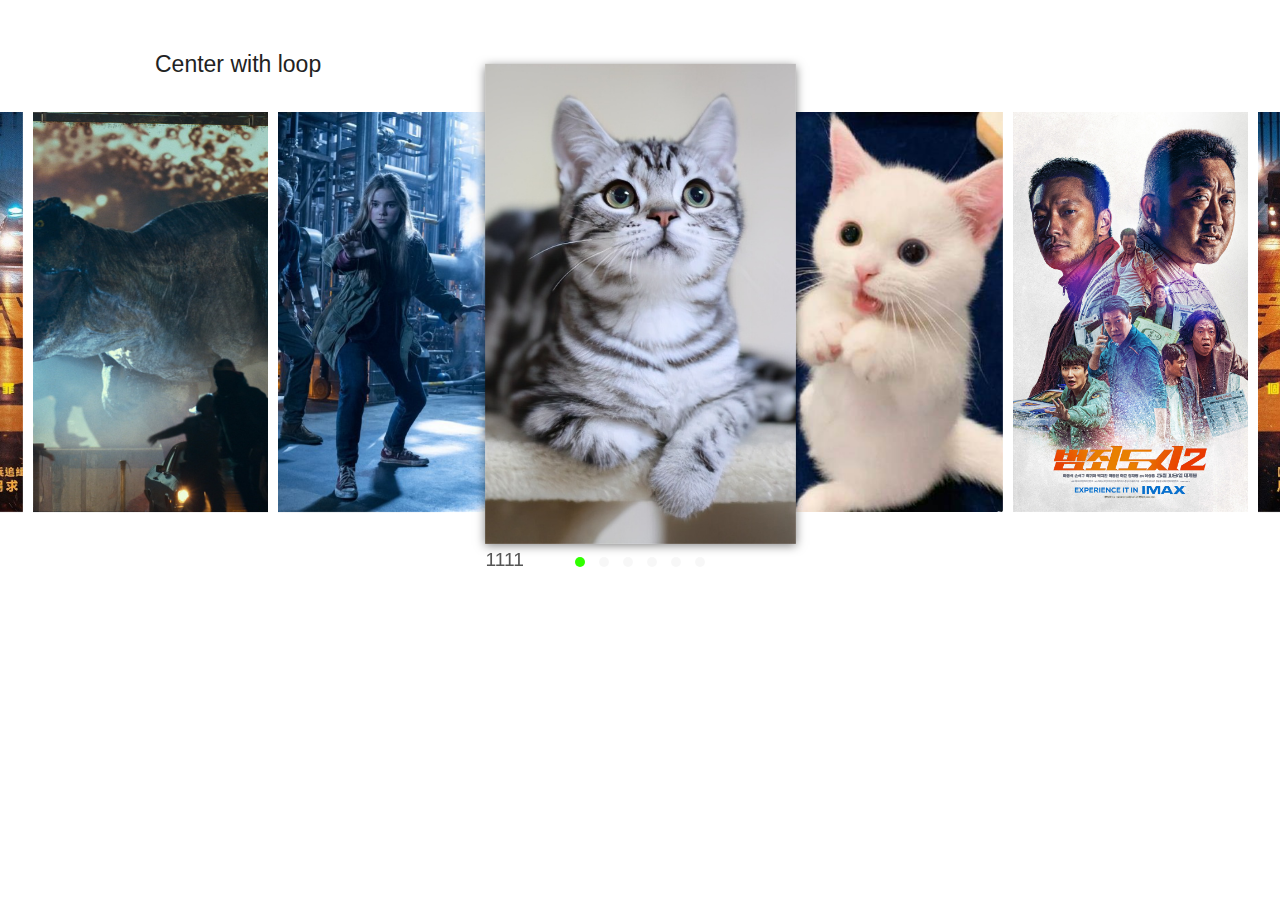
<file: 5.0/center_transform_carousel-20231209T074239Z-001/center_transform_carousel/center.html>
<!DOCTYPE html>
<html lang="en">
  <head>
    <!-- head -->
    <meta charset="utf-8" />
    <meta name="msapplication-tap-highlight" content="no" />
    <meta name="viewport" content="width=device-width, initial-scale=1.0" />
    <meta name="description" content="Center carousel" />
    <meta name="author" content="David Deutsch" />
    <title>Center Demo | Owl Carousel | 2.3.4</title>

    <!-- Stylesheets -->
    <link rel="stylesheet" href="./assets/css/docs.theme.min.css" />

    <!-- Owl Stylesheets -->
    <link
      rel="stylesheet"
      href="./assets/owlcarousel/assets/owl.carousel.min.css"
    />
    <link
      rel="stylesheet"
      href="./assets/owlcarousel/assets/owl.theme.default.min.css"
    />

    <!-- HTML5 shim and Respond.js IE8 support of HTML5 elements and media queries -->

    <!--[if lt IE 9]>
      <script src="https://oss.maxcdn.com/libs/html5shiv/3.7.0/html5shiv.js"></script>
      <script src="https://oss.maxcdn.com/libs/respond.js/1.3.0/respond.min.js"></script>
    <![endif]-->

    <!--carousel 置中放大引用css-->
    <link href="./assets/css/center_transform.css" rel="stylesheet" />

    <!-- Yeah i know js should not be in header. Its required for demos.-->

    <!-- javascript -->
    <script src="./assets/vendors/jquery.min.js"></script>
    <script src="./assets/owlcarousel/owl.carousel.js"></script>
  </head>
  <body>
    <!--  Demos -->
    <section id="demos">
      <div class="row">
        <div class="large-12 columns">
          <h4 id="center-with-loop">Center with loop</h4>
          <div class="loop owl-carousel owl-theme">
            <div class="item">
              <img src="./assets/img/carousel_01.jpeg" />
              <p>1111</p>
            </div>
            <div class="item">
              <img src="./assets/img/carousel_02.jpeg" />
            </div>
            <div class="item">
              <img src="./assets/img/carousel_03.jpeg" />
            </div>
            <div class="item">
              <img src="./assets/img/carousel_04.jpeg" />
            </div>
            <div class="item">
              <img src="./assets/img/carousel_05.jpeg" />
            </div>
            <div class="item">
              <img src="./assets/img/carousel_06.jpeg" />
            </div>
          </div>

          <script>
            jQuery(document).ready(function ($) {
              $(".loop").owlCarousel({
                center: true,
                items: 2,
                loop: true,
                margin: 10,
                responsive: {
                  600: {
                    items: 4,
                  },
                },
              });
              $(".nonloop").owlCarousel({
                center: true,
                items: 2,
                loop: false,
                margin: 10,
                responsive: {
                  600: {
                    items: 4,
                  },
                },
              });
            });
          </script>
        </div>
      </div>
    </section>

    <!-- vendors -->
    <script src="./assets/vendors/highlight.js"></script>
    <script src="./assets/js/app.js"></script>
  </body>
</html>
</file>
<file: 5.0/center_transform_carousel-20231209T074239Z-001/center_transform_carousel/assets/css/center_transform.css>
/*顯示高於carousel外框高度的物件*/
.owl-carousel .owl-stage-outer {
  overflow: visible;
}
/*被觸發的中間項目放大1.2倍*/
.owl-item.active.center {
  z-index: 2;
  -webkit-transform: scale(1.2);
  transform: scale(1.2);
  transition: ease 0.5s;
}
/*調整（owl-item）的大小及原本設定的背景色改為透明*/
#demos .owl-carousel .owl-item .item {
  height: 400px;
}
#demos .owl-carousel .owl-item .item {
  padding: 0;
  background-color: transparent;
}
/*調整被觸發中間的（owl-item）的大小*/
#demos .owl-carousel .owl-item.active.center .item {
  position: absolute;
  width: 110%;
  left: -5%;
  top: -40px;
  box-shadow: 0 2px 8px rgba(0, 0, 0, 0.5);
}
/*假設（owl-item）裡圖片的大小不一樣，使用以下調整*/
#demos .owl-carousel .owl-item .item img {
  width: 100%;
  height: 100%;
  object-fit: cover;
}
/*調整owl-dots的位置，不要跟放大後的圖片重疊到*/
.owl-theme .owl-nav.disabled + .owl-dots {
  margin-top: 40px;
}
</file>
